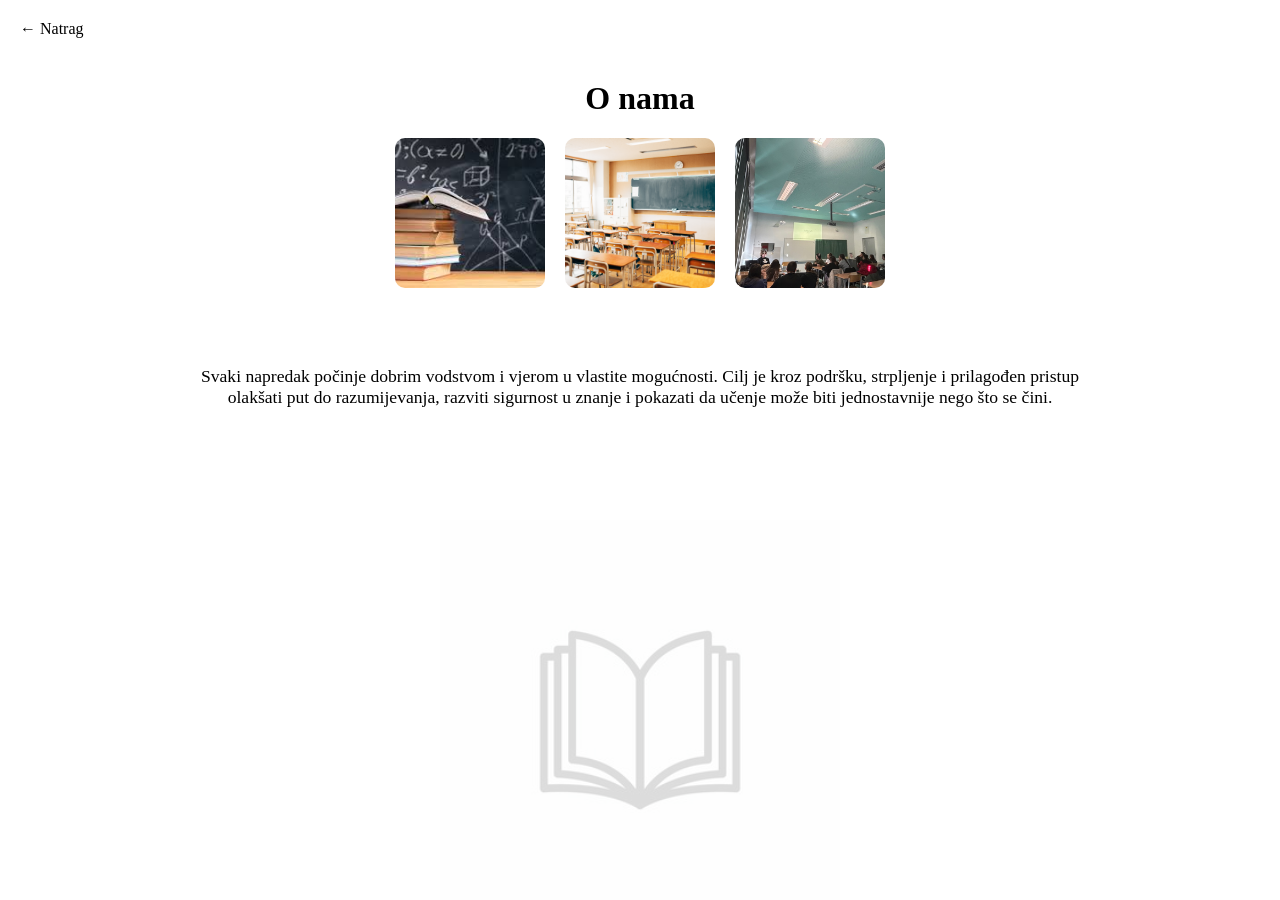
<file: aboutus.html>
<!DOCTYPE html>
<html lang="en">
<head>
    <meta charset="UTF-8">
    <meta name="viewport" content="width=device-width, initial-scale=1.0">
    <title>O nama</title>

    <link rel="stylesheet" href="about.css">
</head>

<body>

    <!-- BACKGROUND LOGO -->
    <img src="logoa1.png" class="bg-logo" alt="Background Logo">

    <!-- BACK LINK -->
    <a href="index.html" class="back-link">← Natrag</a>

    <!-- MAIN CONTAINER -->
    <div class="about-container">

        <h1>O nama</h1>

        <!-- IMAGES -->
        <div class="images">
            <img src="img1.jpg" alt="">
            <img src="img2.jpg" alt="">
            <img src="img3.jpg" alt="">
        </div>

        <!-- TEXT OVAL -->
        <div class="about-text">
            <p>
                Svaki napredak počinje dobrim vodstvom i vjerom u vlastite mogućnosti. Cilj je kroz podršku, strpljenje i prilagođen pristup olakšati put do razumijevanja, razviti sigurnost u znanje i pokazati da učenje može biti jednostavnije nego što se čini.
            </p>
        </div>

    </div>

</body>
</html>
</file>
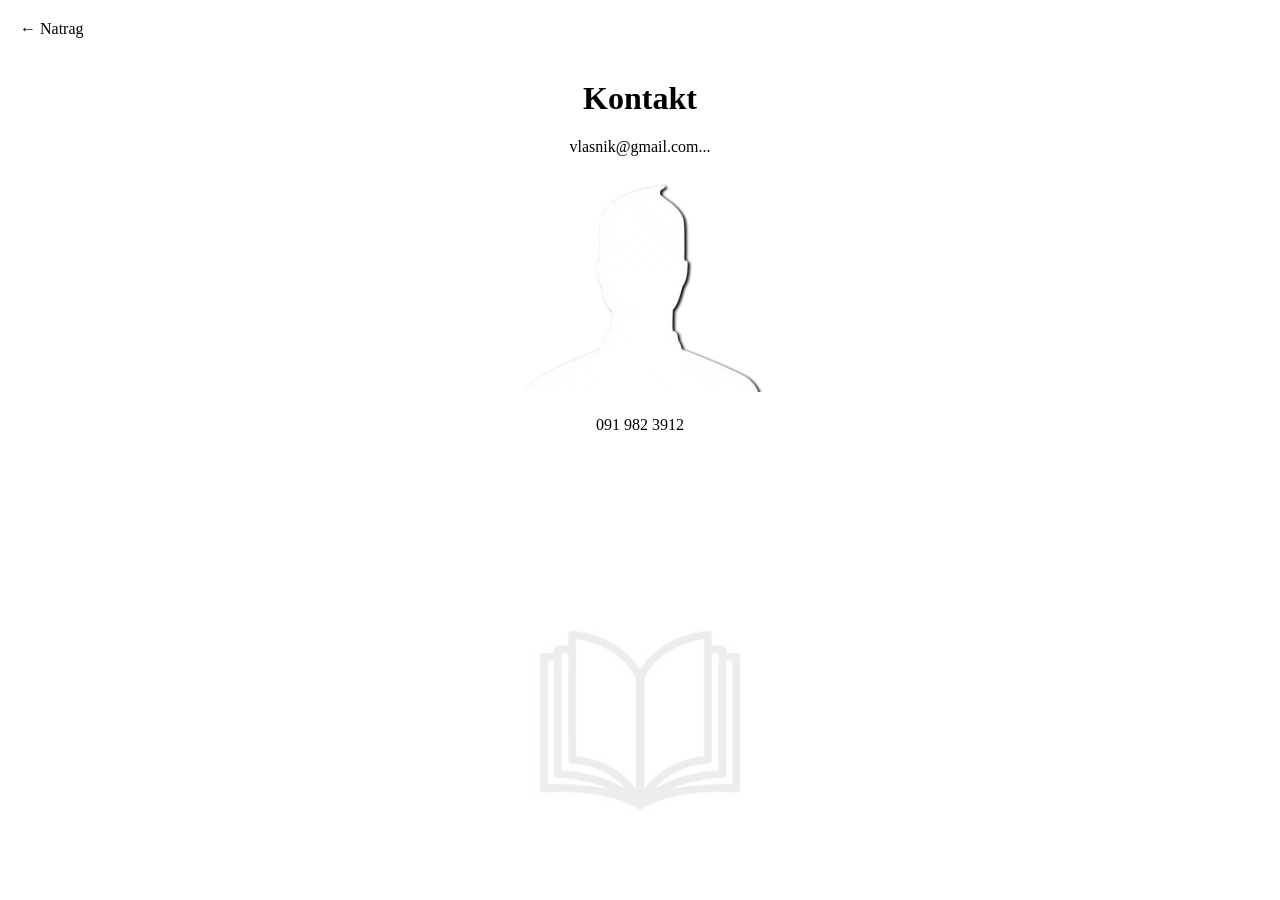
<file: contact.html>
<!DOCTYPE html>
<html lang="en">
<head>
    <meta charset="UTF-8">
    <meta name="viewport" content="width=device-width, initial-scale=1.0">
    <title>Kontakt</title>

    <link rel="stylesheet" href="contact.css">
</head>

<body>

    <!-- BACKGROUND LOGO -->
    <img src="logoa1.png" class="bg-logo" alt="Background Logo">

    <!-- BACK LINK -->
    <a href="index.html" class="back-link">← Natrag</a>

    <!-- CONTENT -->
    <div class="contact-container">

        <h1>Kontakt</h1>

        <div class="contact-block">
            <p>vlasnik@gmail.com...</p>
            <img src="owner.jpg" alt="vlasnik">
        </div>

 
        <div class="contact-block">
            <p>091 982 3912</p>
        </div>

    </div>

</body>
</html>
</file>
<file: about.css>
body {
    margin: 0;
    padding: 0;
    font-family: cursive; sans-serif;
    text-align: center;
}

/* BACKGROUND LOGO */
.bg-logo {
    position: fixed;
    top: 80%;
    left: 50%;

    transform: translate(-50%, -50%);

    width: 400px;
    opacity: 0.15;

    z-index: -1;
    pointer-events: none;
}

/* BACK LINK */
.back-link {
    position: absolute;
    top: 20px;
    left: 20px;
    text-decoration: none;
    color: black;
}

/* MAIN */
.about-container {
    width: 90%;
    max-width: 960px;
    margin: 80px auto;
}

/* IMAGES */
.images {
    display: flex;
    justify-content: center;
    gap: 20px;
    margin-bottom: 30px;
}

.images img {
    width: 150px;
    height: 150px;
    object-fit: cover;
    border-radius: 10px;
}

/* OVAL TEXT */
.about-text {
    background: rgba(255, 255, 255, 0.85);
    padding: 30px;
    border-radius: 50% / 30%;
    font-family: cursive;
}

/* TEXT */
.about-text p {
    font-size: 1.1rem;
        font-family: cursive;
}
</file>
<file: contact.css>
body {
    margin: 0;
    padding: 0;
    font-family: cursive; sans-serif;
}

/* BACKGROUND LOGO */
.bg-logo {
    position: fixed;
    top: 80%;
    left: 50%;

    transform: translate(-50%, -50%);

    width: 400px;
    opacity: 0.08;

    z-index: -1;
    pointer-events: none;
}

/* BACK LINK */
.back-link {
    position: absolute;
    top: 20px;
    left: 20px;
    text-decoration: none;
    color: black;
}

/* CONTAINER */
.contact-container {
    text-align: center;
    margin-top: 80px;
}

/* BLOCKS */
.contact-block {
    margin-bottom: 20px;
}

/* IMAGE */
.contact-block img {
    width: 350px;
    border-radius: 10px;
}
</file>
